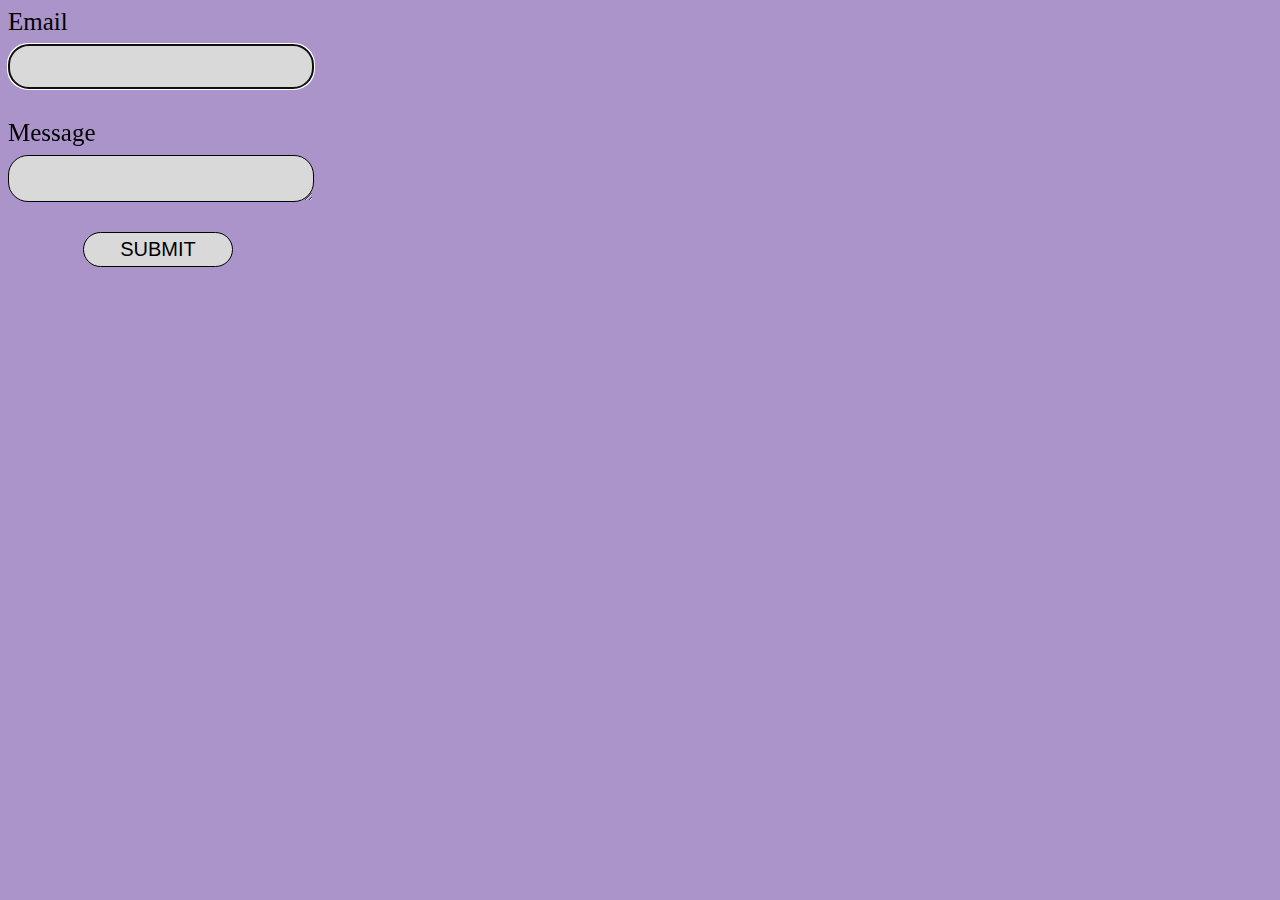
<file: 2-form.html>
<!DOCTYPE html>
<html lang="en">
  <head>
    <meta charset="UTF-8" />
    <meta name="viewport" content="width=device-width, initial-scale=1.0" />
    <title>Document</title>
    <link rel="stylesheet" href="./css/style.css" />
  </head>
  <body>
    <form class="feedback-form" autocomplete="off">
      <label>
        Email
        <input type="email" name="email" autofocus />
      </label>
      <label>
        Message
        <textarea name="message" rows="8"></textarea>
      </label>
      <button type="submit">Submit</button>
      <script src="./js/2-form.js" defer></script>
    </form>
  </body>
</html>
</file>
<file: css/style.css>
body {
  background-color: rgb(170 148 201);
}

.gallery {
  display: flex;
  flex-wrap: wrap;
  gap: 25px;
  align-items: center;
  justify-content: center;
  list-style: none;
}

.gallery-item {
  border: 2px solid black;
  background-color: black;
  flex-basis: 350px;
  max-width: 350px;
  height: 232px;
}

img {
  width: 100%;
  height: 100%;
  object-fit: cover;
  display: block;
  border-radius: 8px;
}

.feedback-form {
  display: flex;
  flex-direction: column;
  gap: 30px;
  align-items: center;
  max-width: 300px;
}

label {
  display: flex;
  flex-direction: column;
  justify-content: space-between;
  width: 100%;
  gap: 8px;
  font-size: 25px;
}

input {
  width: 300px;
  border: 1px solid black;
  border-radius: 20px;
  background: #d9d9d9;
  height: 41px;
}

textarea {
  width: 300px;
  border: 1px solid black;
  border-radius: 20px;
  background: #d9d9d9;
  height: 41px;
}

button {
  width: 150px;
  border: 1px solid black;
  border-radius: 20px;
  background: #d9d9d9;
  height: 35px;
  text-transform: uppercase;
  font-size: 20px;
}
</file>
